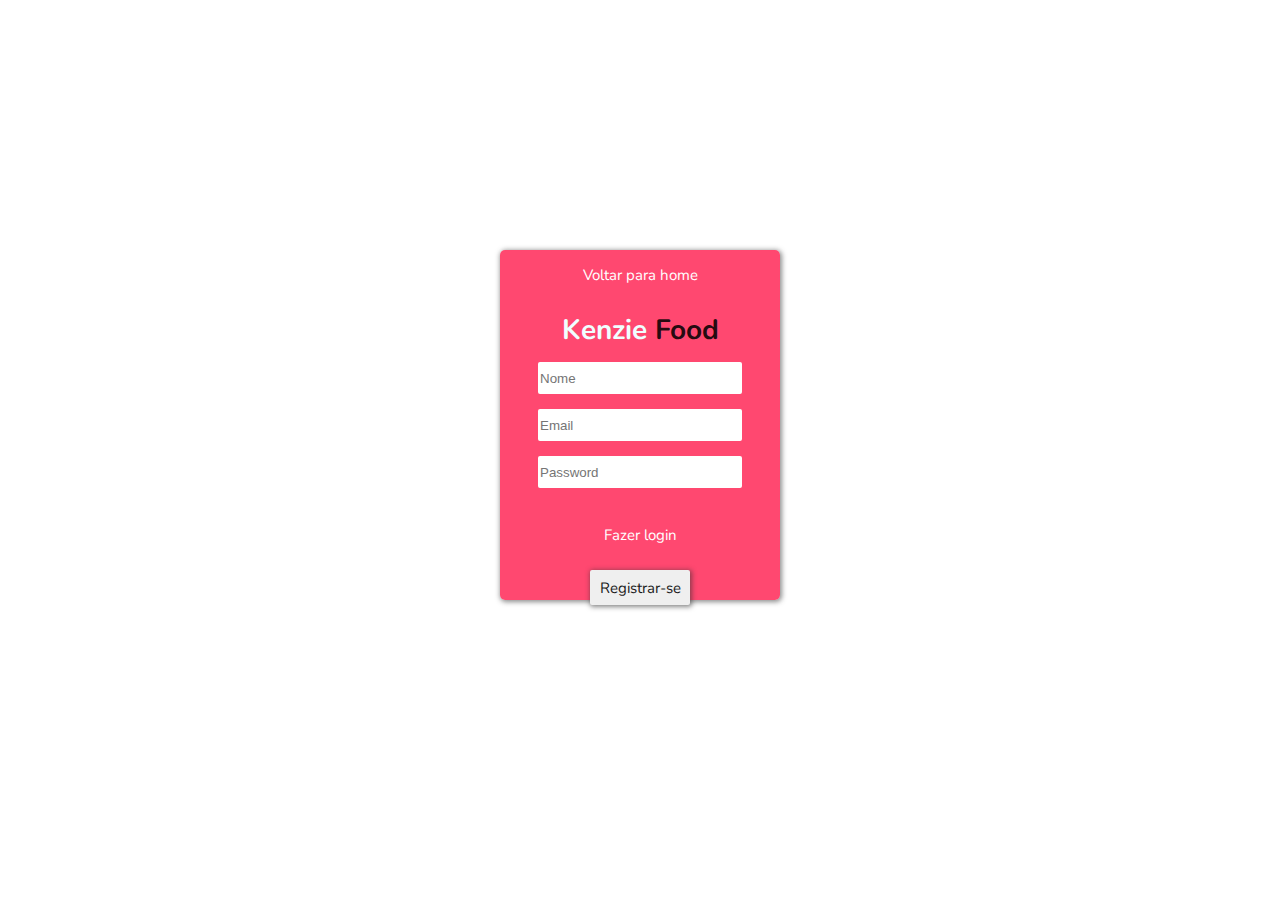
<file: src/Pages/cadastro.html>
<!DOCTYPE html>
<html lang="en">
<head>
    <meta charset="UTF-8">
    <meta http-equiv="X-UA-Compatible" content="IE=edge">
    <meta name="viewport" content="width=device-width, initial-scale=1.0">
    <link rel="stylesheet" href="./../Style/reset.css">
    <link rel="stylesheet" href="./../Style/cadastro.css">
    <link rel="preconnect" href="https://fonts.googleapis.com">
    <link rel="preconnect" href="https://fonts.gstatic.com" crossorigin>
    <link href="https://fonts.googleapis.com/css2?family=Nunito:ital,wght@0,200;0,300;0,400;0,500;0,600;0,700;0,800;0,900;1,200;1,300;1,400;1,500;1,600;1,700;1,800;1,900&display=swap" rel="stylesheet">
    <title>Cadastro</title>
</head>
<body>
    <section class="container" >
        
    </section>
    <div class="modal">
        
    </div>
    
    <script type="module" src="./../Models/Register.js"></script>
</body>
</html>
</file>
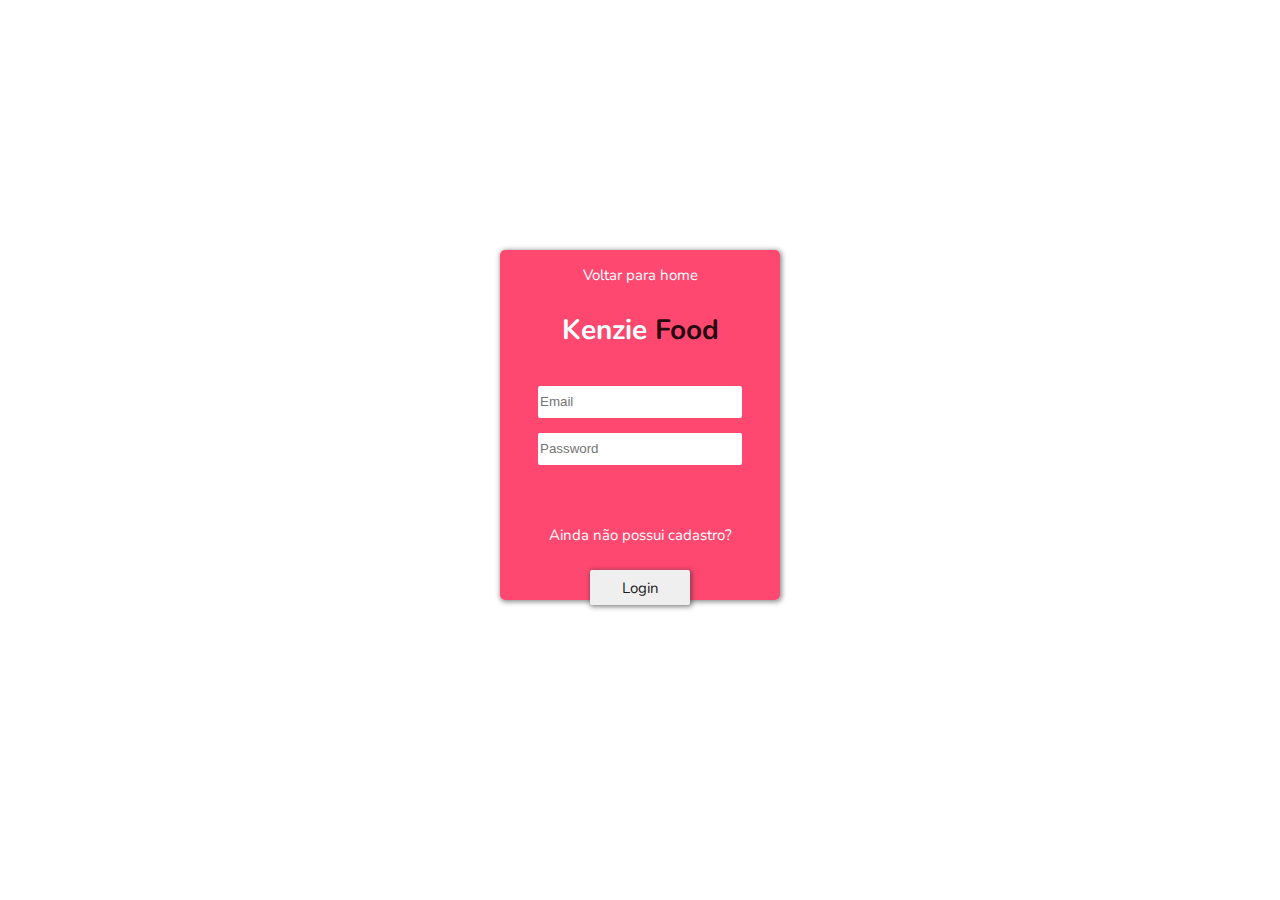
<file: src/Pages/login.html>
<!DOCTYPE html>
<html lang="en">
<head>
    <meta charset="UTF-8">
    <meta http-equiv="X-UA-Compatible" content="IE=edge">
    <meta name="viewport" content="width=device-width, initial-scale=1.0">
    <link rel="stylesheet" href="./../Style/reset.css">
    <link rel="stylesheet" href="./../Style/cadastro.css">
    <link rel="preconnect" href="https://fonts.googleapis.com">
<link rel="preconnect" href="https://fonts.gstatic.com" crossorigin>
<link href="https://fonts.googleapis.com/css2?family=Nunito:ital,wght@0,200;0,300;0,400;0,500;0,600;0,700;0,800;0,900;1,200;1,300;1,400;1,500;1,600;1,700;1,800;1,900&display=swap" rel="stylesheet"> 
    <title>login</title>
</head>
<body>
    <section class="container" >
        
    </section>
    <div class="modal">
        
    </div>
    <script type="module" src="./../Models/Login.js"></script>
    
</body>
</html>
</file>
<file: src/Style/cadastro.css>
/*css editando formulario de cadastro*/

.container {
    display: flex;
    align-items: center;
    width: 100%;
    height:850px;
}


.container-cadastro{
    
    margin: 0 auto;
    width: 280px;
    height: 350px;
    display: flex;
    flex-direction: column;
    align-items: center;
    justify-content: center;
    background-color: #ff2252d3;
    border-radius: 5px;
    box-shadow: 1px 1px 5px 1px rgba(47, 47, 47, 0.541);
}
.container-cadastro > h1 {
    font-family: 'Nunito', sans-serif;
    font-size: 28px;
    font-weight: 700;
    color: azure;
}
.container-cadastro > form{
    display: flex;
    justify-content: center;
    flex-direction: column;
    align-items: center;
    width: 250px;
    height: 220px;
}
.container-cadastro > form > input {
    width: 200px;
    height: 30px;
    margin-top: 15px;
    outline: none;
    border-radius: 2px;
    border: none;

}
.container-cadastro > form > button{
    position: absolute;
    margin-top: 340px;
    border: none;
    color: rgb(27, 27, 27);
    width: 100px;
    height: 35px;
    font-size: 15px;
    font-family: 'Nunito', sans-serif;
    border-radius: 2px;
    box-shadow: 1px 1px 5px 1px rgba(47, 47, 47, 0.541);
}
.container-cadastro > form > button:hover{
    cursor: pointer;

}
.container-cadastro > a{
    color: white;
    font-size: 15px;
    text-decoration: none;
    font-family:'Nunito', sans-serif; 
}
.container-cadastro > a:hover{
    text-decoration: underline;
}

/*pagina de login*/
.titulo-login{
    position: absolute;
    margin-bottom: 190px;
}
.spanFood{
    font-family:'Nunito', sans-serif; 
    color:  rgba(0, 0, 0, 0.87);
}

.home{
    position: absolute;
    margin-bottom: 300px;
}
.modal{
    margin: auto;
    display: none;
    justify-content: center;
    position: absolute;
    top: 0;
    left: 0;
    text-align: center;
    background-color: #36323288;
    width:100%;
    height: 100px;
    color: aliceblue;
    text-shadow: 5px 5px 10px black ;
    margin-top: 400px;
    font-weight: 700;
    font-size: 35px;
    font-family:'Nunito', sans-serif;
}
</file>
